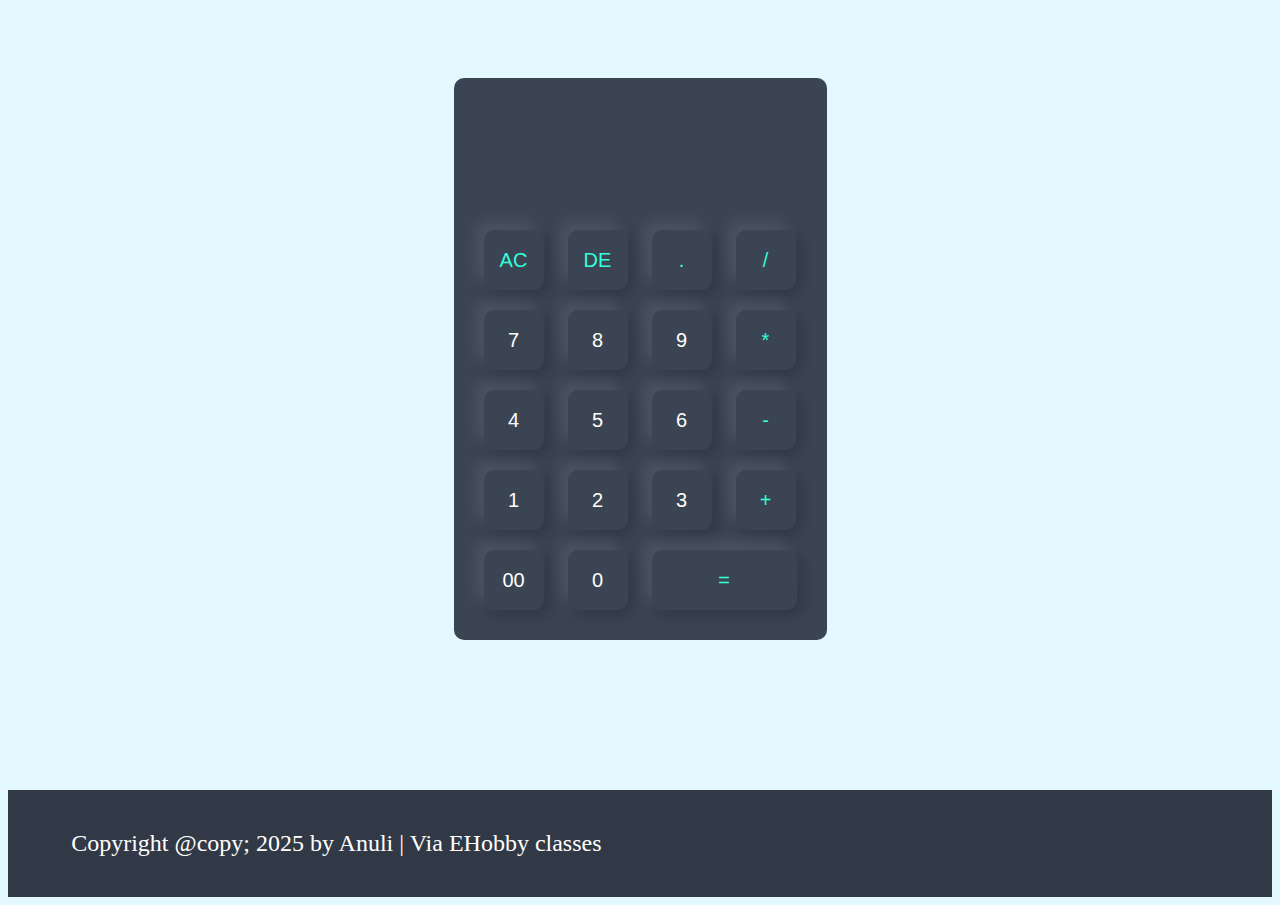
<file: index.html>
<!DOCTYPE html>
<html lang="en">
<head>
    <meta charset="UTF-8">
    <meta name="viewport" content="width=device-width, initial-scale=1.0">
    <title>Calculator</title>
    <link rel="stylesheet" href="calculator.css">
</head>
<body>
    <div class="container">
        <div class="calculator">
            <!-- In calculator, we need input boxes so we use the tag of "form" -->
             <form>
                <div class="display">
                    <input type="text" name="display"> 
                </div>
                <div>
                    <input class="operator" type="button" value="AC" onclick="display.value = ''">
                    <input class="operator" type="button" value="DE" onclick="display.value = display.value.toString().slice(0,-1)">
                    <input class="operator" type="button" value="." onclick="display.value += '.'">
                    <input class="operator" type="button" value="/" onclick="display.value += '/'">
                </div>
                <div>
                    <input type="button" value="7" onclick="display.value += '7'">
                    <input type="button" value="8" onclick="display.value += '8'">
                    <input type="button" value="9" onclick="display.value += '9'">
                    <input class="operator" type="button" value="*" onclick="display.value += '*'">
                </div>
                <div>
                    <input type="button" value="4" onclick="display.value += '4'">
                    <input type="button" value="5" onclick="display.value += '5'">
                    <input type="button" value="6" onclick="display.value += '6'">
                    <input class="operator" type="button" value="-" onclick="display.value += '-'">
                </div>
                <div>
                    <input type="button" value="1" onclick="display.value += '1'">
                    <input type="button" value="2" onclick="display.value += '2'">
                    <input type="button" value="3" onclick="display.value += '3'">
                    <input class="operator" type="button" value="+" onclick="display.value += '+'">
                </div>
                <div>
                    <input type="button" value="00" onclick="display.value += '00'">
                    <input type="button" value="0" onclick="display.value += '0'">
                    <input class="operator equal" type="button" value="=" onclick="display.value = eval(display.value)">
                </div>
             </form>
        </div>
    </div>
<footer class="footer">
    <div class="footer-text">
        <p>Copyright @copy; 2025 by Anuli | <a href="https://ehobby.in/" class="ehobby">Via EHobby classes</a></p>
    </div>
</footer>
</body>
</html>
</file>
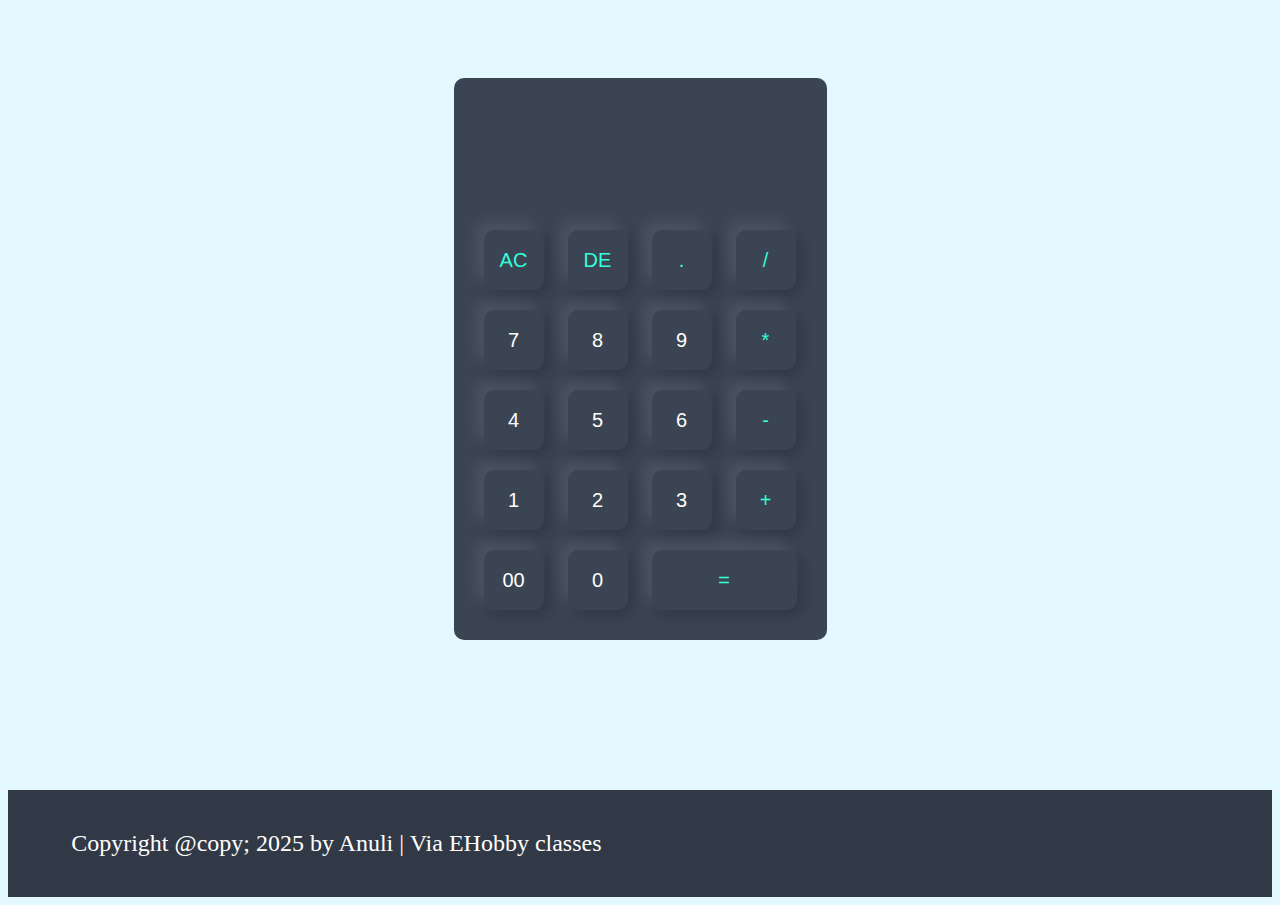
<file: calculator.html>
<!DOCTYPE html>
<html lang="en">
<head>
    <meta charset="UTF-8">
    <meta name="viewport" content="width=device-width, initial-scale=1.0">
    <title>Calculator</title>
    <link rel="stylesheet" href="calculator.css">
</head>
<body>
    <div class="container">
        <div class="calculator">
            <!-- In calculator, we need input boxes so we use the tag of "form" -->
             <form>
                <div class="display">
                    <input type="text" name="display"> 
                </div>
                <div>
                    <input class="operator" type="button" value="AC" onclick="display.value = ''">
                    <input class="operator" type="button" value="DE" onclick="display.value = display.value.toString().slice(0,-1)">
                    <input class="operator" type="button" value="." onclick="display.value += '.'">
                    <input class="operator" type="button" value="/" onclick="display.value += '/'">
                </div>
                <div>
                    <input type="button" value="7" onclick="display.value += '7'">
                    <input type="button" value="8" onclick="display.value += '8'">
                    <input type="button" value="9" onclick="display.value += '9'">
                    <input class="operator" type="button" value="*" onclick="display.value += '*'">
                </div>
                <div>
                    <input type="button" value="4" onclick="display.value += '4'">
                    <input type="button" value="5" onclick="display.value += '5'">
                    <input type="button" value="6" onclick="display.value += '6'">
                    <input class="operator" type="button" value="-" onclick="display.value += '-'">
                </div>
                <div>
                    <input type="button" value="1" onclick="display.value += '1'">
                    <input type="button" value="2" onclick="display.value += '2'">
                    <input type="button" value="3" onclick="display.value += '3'">
                    <input class="operator" type="button" value="+" onclick="display.value += '+'">
                </div>
                <div>
                    <input type="button" value="00" onclick="display.value += '00'">
                    <input type="button" value="0" onclick="display.value += '0'">
                    <input class="operator equal" type="button" value="=" onclick="display.value = eval(display.value)">
                </div>
             </form>
        </div>
    </div>
<footer class="footer">
    <div class="footer-text">
        <p>Copyright @copy; 2025 by Anuli | <a href="https://ehobby.in/" class="ehobby">Via EHobby classes</a></p>
    </div>
</footer>
</body>
</html>
</file>
<file: calculator.css>
body{
    background: #e3f9ff;
}

.container{
    background: #e3f9ff;
    display: flex;
    align-items: center;
    justify-content: center;
}

.calculator{
    background: #3a4452;
    padding: 20px;
    border-radius: 10px;
    margin-top: 70px;
}

.calculator form input{
    border: 0;
    outline: 0;
    width: 60px;
    height: 60px;
    border-radius: 10px;
    box-shadow: -8px -8px 15px rgba(255, 255, 255, 0.1), 5px 5px 15px rgba(0, 0, 0, 0.2);
    background: transparent;
    color: #fff;
    font-size: 20px;
    margin: 10px;
}

form .display{
    display: flex;
    justify-content: flex-end;
    margin: 20px 0;
}

form .display input{
    text-align: right;
    flex: 1;
    font-size: 45px;
    box-shadow: none;
}

form input.operator{
    color: #33ffd8;
}

form input.equal{
    width: 145px;
}

.footer{
    display: flex;
    justify-content: space-between;
    align-items: center;
    flex-wrap: wrap;
    background: #323946;
    padding: 1rem 5%;
    margin-top: 150px;
    margin-bottom: 0;
}

.footer-text{
    color: #fff;
    font-size: 1.5rem;
}

.ehobby{
    color: #fff;
    text-decoration: none;
}
</file>
